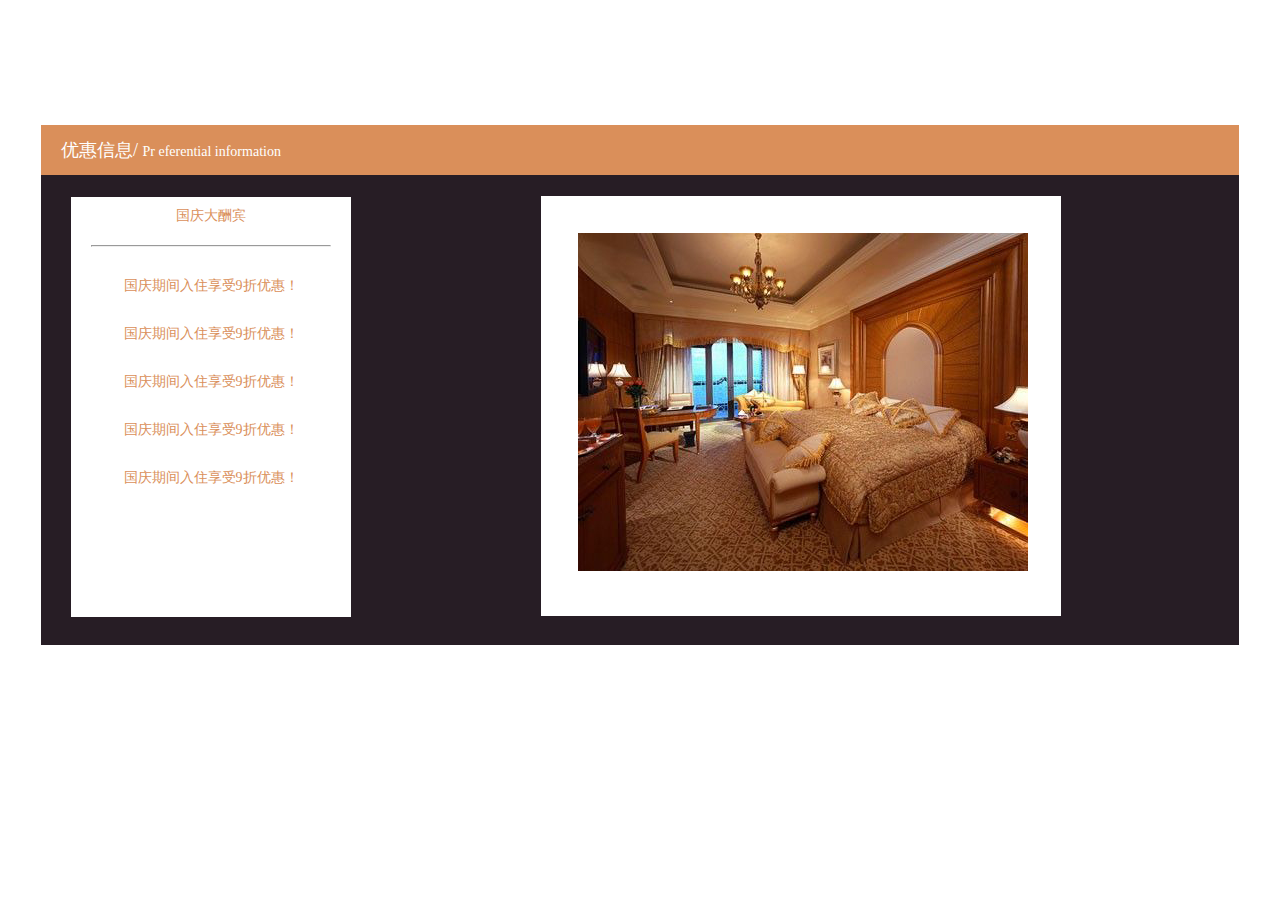
<file: China/html/index.html>
<!DOCTYPE html>
<html lang="zh">
<head>
	<meta charset="UTF-8" />
	
	<meta http-equiv="X-UA-Compatible" content="IE=edge,chrome=1">
	<link rel="stylesheet" type="text/css" href="../sass/style.css"/>
	<title>酒店管理-优惠信息</title>
</head>
<body>
	<div id="div-h">
		<div id="box-h">
			<p>优惠信息/ <span class="sp-h"> Pr eferential information</span></p>
			<div id="main-h">
				<div id="banner-h">
					<ul>国庆大酬宾
						<li><hr style="color: #da8f5a;"/></li>
						<li>国庆期间入住享受9折优惠！</li>
						<li>国庆期间入住享受9折优惠！</li>
						<li>国庆期间入住享受9折优惠！</li>
						<li>国庆期间入住享受9折优惠！</li>
						<li>国庆期间入住享受9折优惠！</li>
					</ul>
					
				</div>
				
			</div>
			<div id="img-h">
				<img src="../pc/Discounts/discounts.jpg" />
				<p></p>
			</div>
		</div>
	</div>
</body>
</html>
</file>
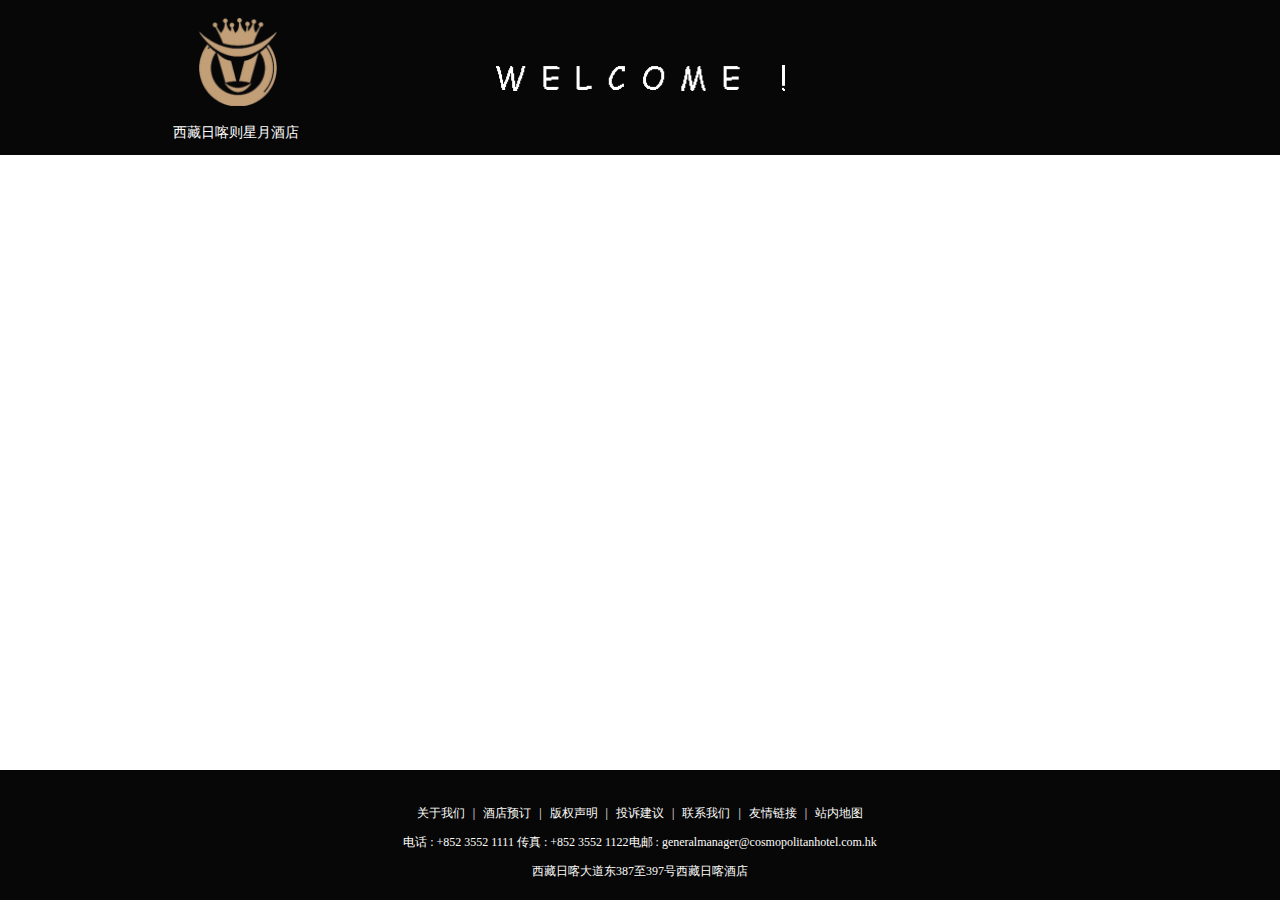
<file: xiangmu/html/index.html>
<!doctype html>
<html lang="en">
<head>
    <meta charset="UTF-8">
    <meta http-equiv="X-UA-Compatible" content="IE=edge,chrome=1">
    <meta name="viewport" content="width=device-width, user-scalable=no, initial-scale=1.0, maximum-scale=1.0, minimum-scale=1.0">
    <meta http-equiv="X-UA-Compatible" content="ie=edge">
    <link rel="stylesheet" href="../css/home.css">
    <title>Title</title>
</head>
<body>
<!-- 头部导航 -->
<div id="header_z">
    <div class="mar_z">
        <div id="nav">
            <a href="//www.baidu.com"><img src="../images/home/logo.png" class="logo_z"></a>
            <p class="logo_p_z">西藏日喀则星月酒店</p>
        </div>
        <img src="../images/home/WELCOME%20!.png" class="logo_z_z">
    </div>
</div>


<!-- 页脚部分 -->
<div id="foot_z">
    <div class="foot_n_z">
        <p class="foot_p_z foot_mat_z">
            <a href="//www.baidu.com">关于我们</a>
            <span>|</span>
            <a href="//www.baidu.com">酒店预订</a>
            <span>|</span>
            <a href="//www.baidu.com">版权声明</a>
            <span>|</span>
            <a href="//www.baidu.com">投诉建议</a>
            <span>|</span>
            <a href="//www.baidu.com">联系我们</a>
            <span>|</span>
            <a href="//www.baidu.com">友情链接</a>
            <span>|</span>
            <a href="//www.baidu.com">站内地图</a>
        </p>
        <p class="foot_p_z foot_mam_z">电话 : +852 3552 1111  传真 : +852 3552 1122电邮 : <a href="//www.baidu.com">generalmanager@cosmopolitanhotel.com.hk</a></p>
        <p class="foot_p_z foot_mab_z">西藏日喀大道东387至397号西藏日喀酒店</p>
    </div>
</div>
</body>
</html>
</file>
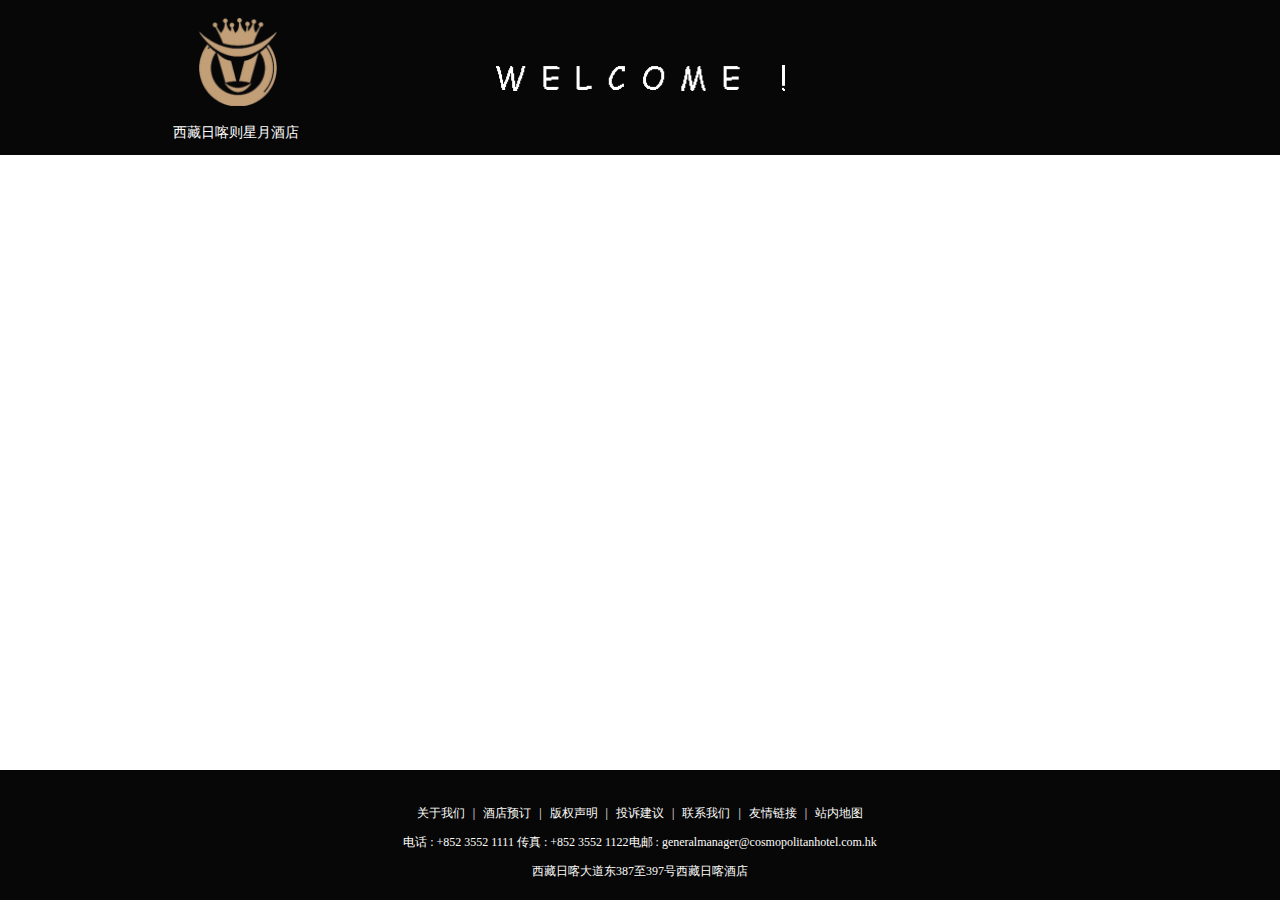
<file: xiangmu/html/home_z.html>
<!doctype html>
<html lang="en">
<head>
    <meta charset="UTF-8">
    <meta http-equiv="X-UA-Compatible" content="IE=edge,chrome=1">
    <meta name="viewport"content="width=device-width, user-scalable=no, initial-scale=1.0, maximum-scale=1.0, minimum-scale=1.0">
    <meta http-equiv="X-UA-Compatible" content="ie=edge">
    <link rel="stylesheet" href="../css/home.css">
    <title>Title</title>
</head>
<body>
<div id="header_z">
    <div class="mar_z">
        <div id="nav">
            <a href="//www.baidu.com"><img src="../images/home/logo.png" class="logo_z"></a>
            <p class="logo_p_z">西藏日喀则星月酒店</p>
        </div>
        <img src="../images/home/WELCOME%20!.png" class="logo_z_z">
    </div>
</div>



<div id="foot_z">
    <div class="foot_n_z">
        <p class="foot_p_z foot_mat_z">
            <a href="//www.baidu.com">关于我们</a>
            <span>|</span>
            <a href="//www.baidu.com">酒店预订</a>
            <span>|</span>
            <a href="//www.baidu.com">版权声明</a>
            <span>|</span>
            <a href="//www.baidu.com">投诉建议</a>
            <span>|</span>
            <a href="//www.baidu.com">联系我们</a>
            <span>|</span>
            <a href="//www.baidu.com">友情链接</a>
            <span>|</span>
            <a href="//www.baidu.com">站内地图</a>
        </p>
        <p class="foot_p_z foot_mam_z">电话 : +852 3552 1111  传真 : +852 3552 1122电邮 : <a href="//www.baidu.com">generalmanager@cosmopolitanhotel.com.hk</a></p>
        <p class="foot_p_z foot_mab_z">西藏日喀大道东387至397号西藏日喀酒店</p>
    </div>
</div>

</body>
</html>
</file>
<file: China/sass/style.css>
* {
  margin: 0;
  padding: 0;
  list-style: none; }

#div-h {
  width: 1198px;
  height: 520px;
  background: #271d25;
  margin: 0 auto;
  margin-top: 10px;
  margin-top: 125px;
  margin-bottom: 46px; }
  #div-h #box-h {
    width: 1198px;
    height: 50px;
    background: #da8f5a; }
    #div-h #box-h p {
      color: white;
      font-size: 18px;
      line-height: 50px;
      margin-left: 20px; }
      #div-h #box-h p .sp-h {
        font-size: 14px; }
  #div-h #main-h {
    width: 280px;
    height: 420px;
    background: white;
    margin-top: 20px;
    margin-left: 30px;
    float: left; }
    #div-h #main-h ul {
      color: #da8f5a;
      font-size: 14px;
      text-align: center;
      padding: 10px; }
      #div-h #main-h ul hr {
        color: #da8f5a; }
      #div-h #main-h ul li {
        margin-top: 10px;
        padding: 10px; }
  #div-h #img-h {
    width: 520px;
    height: 420px;
    background: #FFFFFF;
    margin-left: 500px;
    margin-top: 19px; }
  #div-h img {
    margin-left: 37px;
    margin-top: 37px; }

/*# sourceMappingURL=style.css.map */
</file>
<file: xiangmu/css/home.css>
@charset "UTF-8";
* {
  margin: 0;
  padding: 0;
  list-style: none;
  overflow: hidden; }

html, body {
  width: 100%;
  height: 100%; }

a {
  text-decoration: none; }

#header_z {
  width: 100%;
  height: 155px;
  background: #070707; }
  #header_z .mar_z {
    width: 1198px;
    height: 155px;
    margin: 0 auto;
    position: relative;
    background: #070707;
    color: white; }
    #header_z .mar_z #nav {
      width: 126px;
      height: 155px;
      margin-left: 132px; }
      #header_z .mar_z #nav .logo_z {
        width: 78px;
        height: 88px;
        margin: 18px 23px 15px 26px; }
      #header_z .mar_z #nav .logo_p_z {
        width: 126px;
        height: 16px;
        margin-bottom: 14px;
        color: #ffffff;
        font-size: 14px;
        line-height: 16px;
        text-align: center; }
    #header_z .mar_z .logo_z_z {
      width: 289px;
      height: 26px;
      position: absolute;
      top: 65px;
      left: 455px; }

#foot_z {
  width: 100%;
  height: 130px;
  position: absolute;
  bottom: 0;
  background: #070707; }
  #foot_z .foot_n_z {
    width: 1198px;
    height: 130px;
    margin: 0 auto;
    text-align: center; }
    #foot_z .foot_n_z a {
      color: #fdfdfb; }
    #foot_z .foot_n_z .foot_p_z {
      font-size: 12px;
      font-family: 宋体;
      color: #fdfdfb;
      text-align: center; }
      #foot_z .foot_n_z .foot_p_z span {
        margin: 0 5px; }
    #foot_z .foot_n_z .foot_mat_z {
      width: 504px;
      margin: 0 auto;
      margin-top: 35px; }
    #foot_z .foot_n_z .foot_mam_z {
      width: 534px;
      margin: 12px auto; }
    #foot_z .foot_n_z .foot_mab_z {
      width: 216px;
      margin: 0 auto;
      margin-bottom: 30px; }

/*# sourceMappingURL=home.css.map */
</file>
